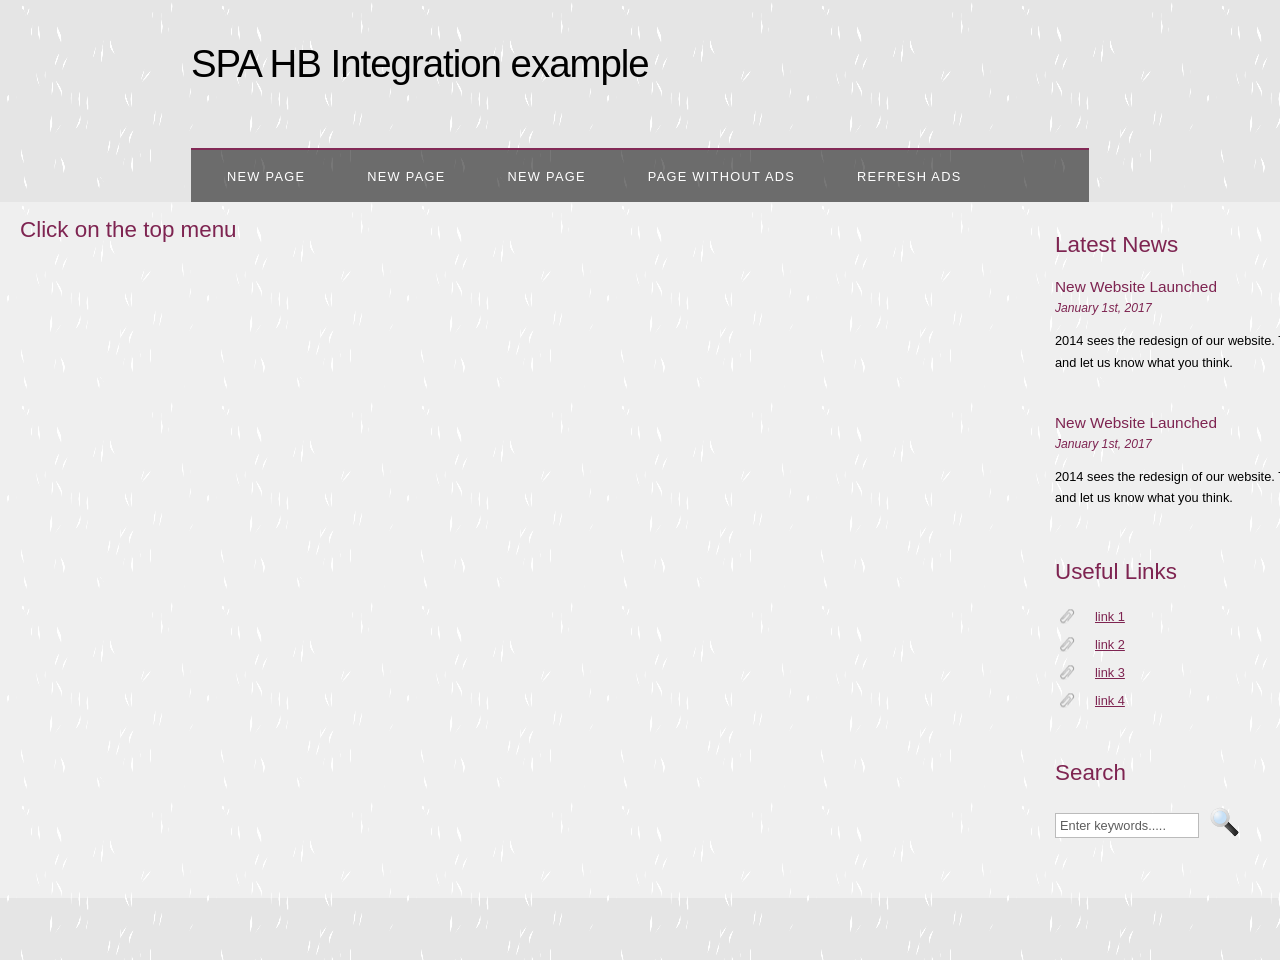
<file: spa/index.html>
<!DOCTYPE HTML>
<html>

<head>
  <title>SPA HB Integration example</title>
  <meta name="description" content="website description" />
  <meta name="keywords" content="website keywords, website keywords" />
  <meta http-equiv="content-type" content="text/html; charset=UTF-8" />
  <link rel="stylesheet" type="text/css" href="style/style.css" title="style" />

  <!-- Load Prebid  -->
   <script type="text/javascript" async src="https://asc-cdn.hbwrapper.com/asc.test.js"></script>
  <!-- <script src="prebid.js" async="true"></script> -->
</head>

<body>
  <div id="main">
    <div id="header">
      <div id="logo">
        <div id="logo_text">
          <!-- class="logo_colour", allows you to change the colour of the text -->
          <h1><a href="index.html">SPA<span class="logo_colour"> HB Integration example</span></a></h1>
          <h2></h2>
        </div>
      </div>
      <div id="menubar">
        <ul id="menu">
          <!-- put class="selected" in the li tag for the selected page - to highlight which page you're on -->
          <li><a class="newPage">New Page</a></li>
          <li><a class="newPage">New Page</a></li>
          <li><a class="newPage">New Page</a></li>
          <li><a class="pageWithoutAds">Page without Ads</a></li>
          <li><a class="refreshAds">Refresh Ads</a></li>
        </ul>
      </div>
    </div>
    <div id="site_content">
      <div class="sidebar">
        <!-- insert your sidebar items here -->
        <div id="sidebarAd1"></div>
        <br>
        <h3>Latest News</h3>
        <h4>New Website Launched</h4>
        <h5>January 1st, 2017</h5>
        <p>2014 sees the redesign of our website. Take a look around and let us know what you think.<br /></p>
        <p></p>
        <h4>New Website Launched</h4>
        <h5>January 1st, 2017</h5>
        <p>2014 sees the redesign of our website. Take a look around and let us know what you think.<br /></p>
        <div id="sidebarAd2"></div>
        <br>
        <h3>Useful Links</h3>
        <ul>
          <li><a href="#">link 1</a></li>
          <li><a href="#">link 2</a></li>
          <li><a href="#">link 3</a></li>
          <li><a href="#">link 4</a></li>
        </ul>
        <h3>Search</h3>
        <form method="post" action="#" id="search_form">
          <p>
            <input class="search" type="text" name="search_field" value="Enter keywords....." />
            <input name="search" type="image" style="border: 0; margin: 0 0 -9px 5px;" src="style/search.png" alt="Search" title="Search" />
          </p>
        </form>
      </div>
      <div id="content">
          <h2>Click on the top menu</h2>
      </div>
    </div>
    <div id="footer">
    </div>
  </div>

  <!-- LOAD SCRIPTS -->
    <!-- jquery -->
    <script src="https://ajax.googleapis.com/ajax/libs/jquery/3.1.1/jquery.min.js"></script>
    <!-- lorem ipsum -->
    <script src="lorem.js"></script>  
    <!-- main JS file-->
    <script type="text/javascript" src="main.js"></script>
</body>
</html>
</file>
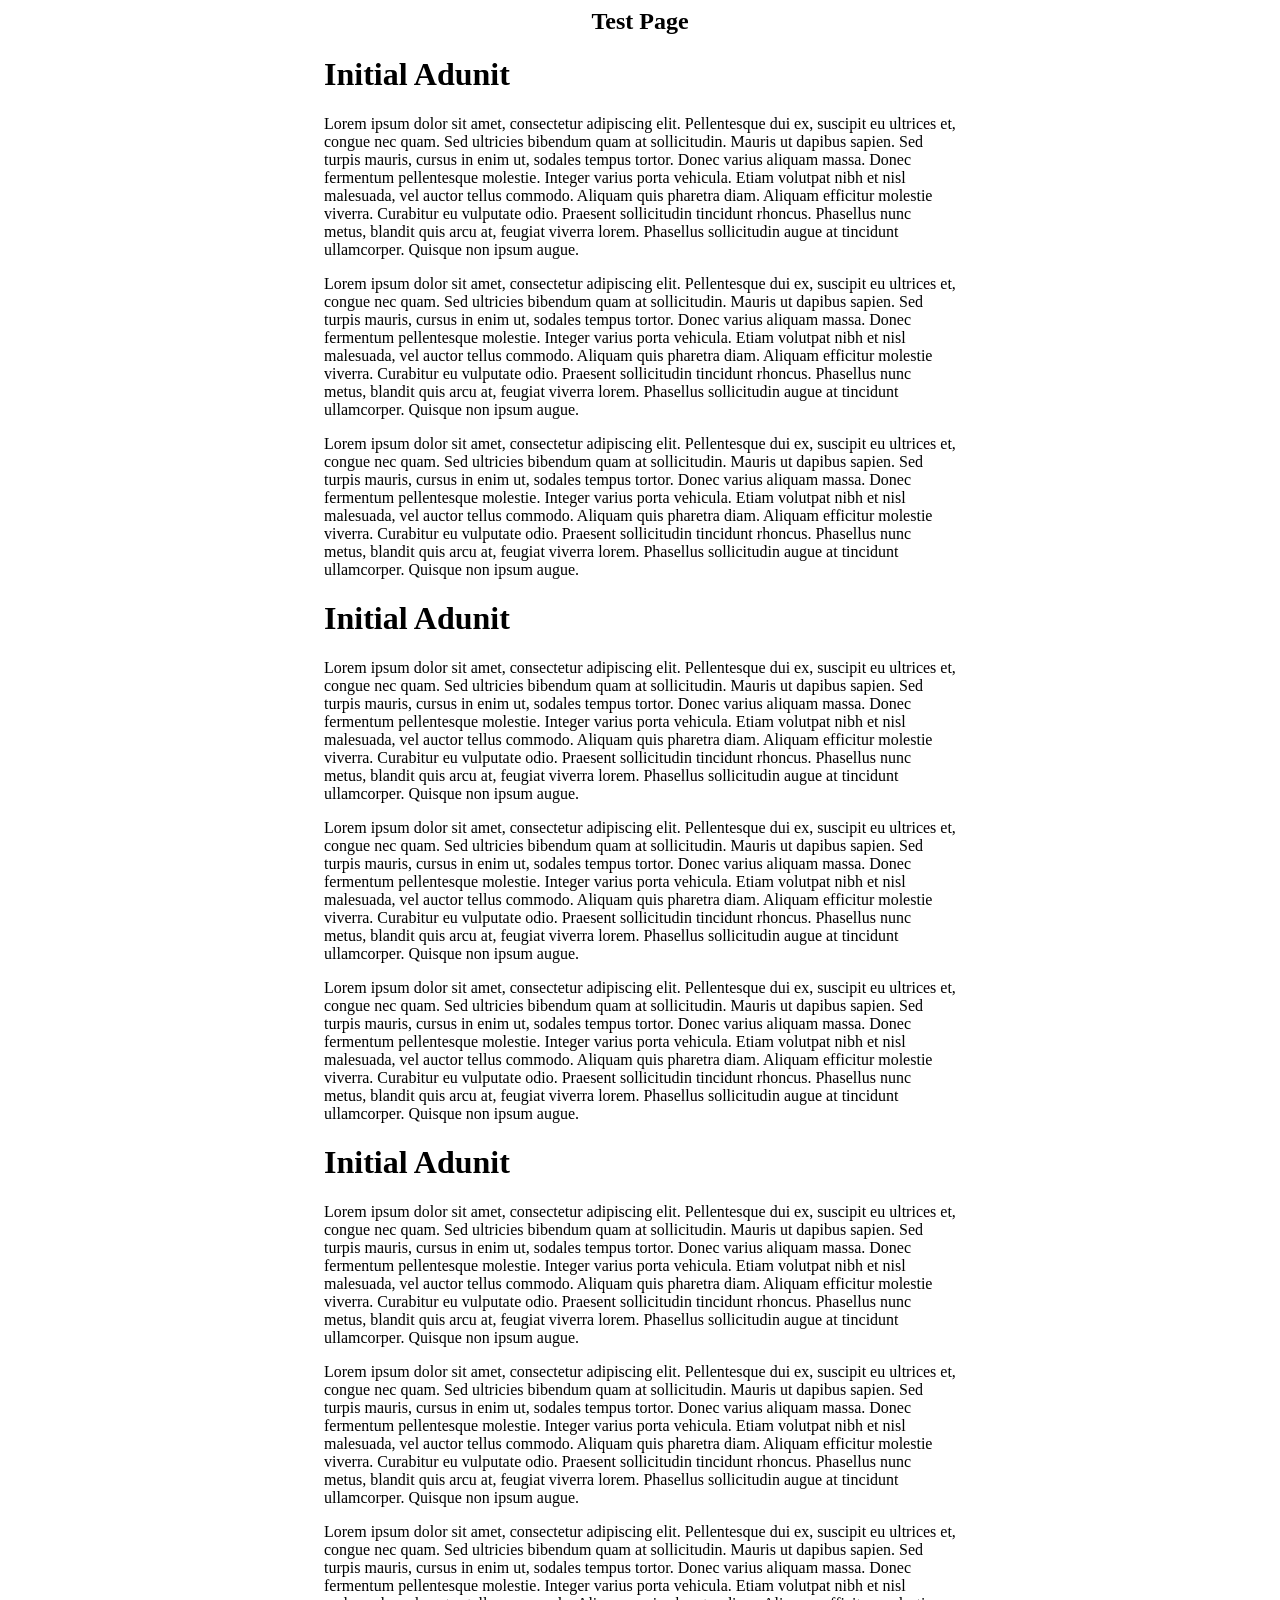
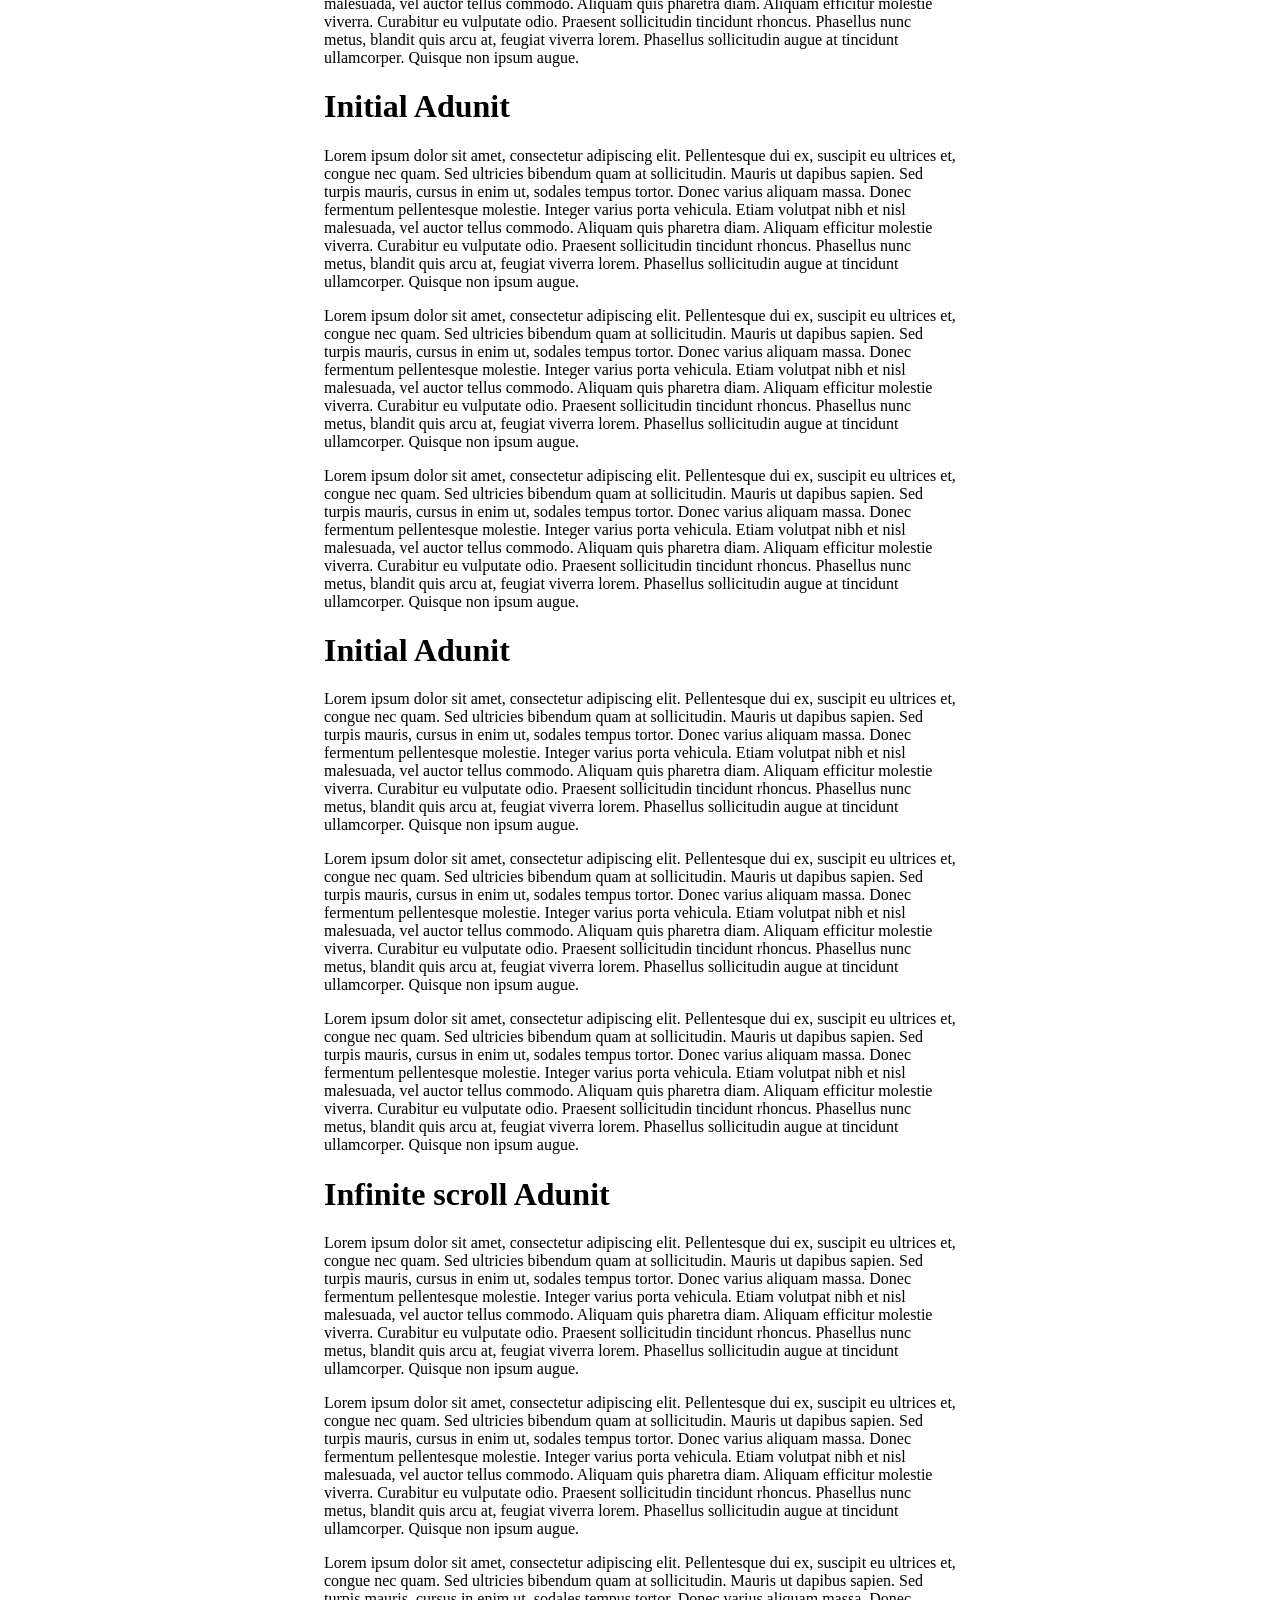
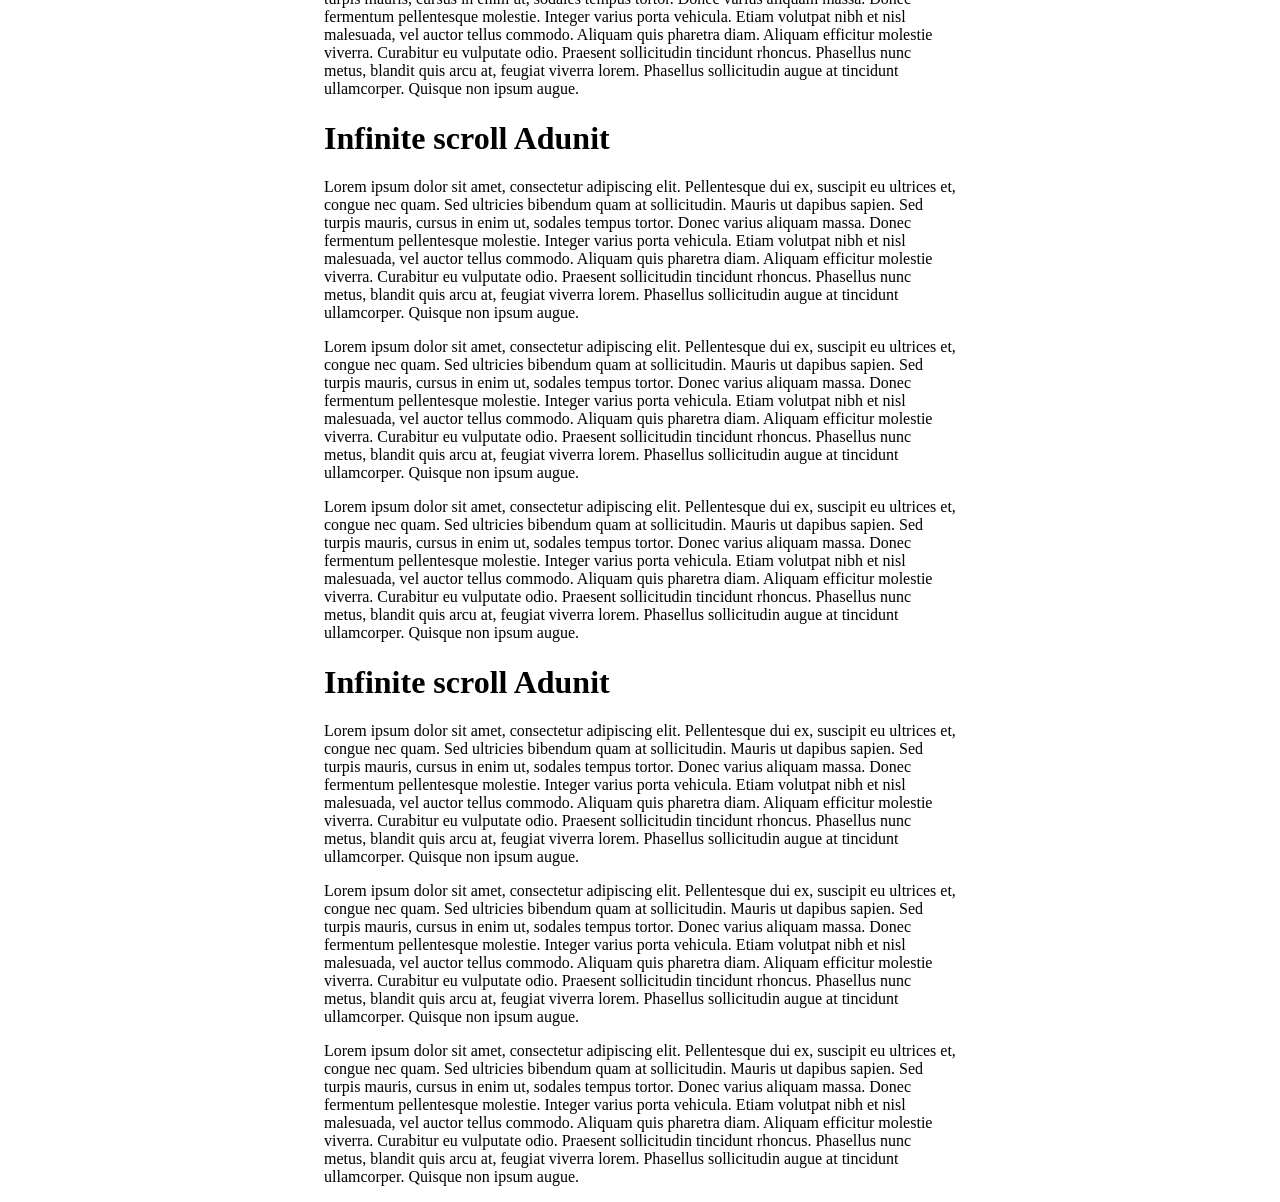
<file: infinite-scroll-even.html>
<!DOCTYPE html>
<html>
<head>
    <title>Test</title>
    <meta name="viewport" content="width=device-width">

    <script type="text/javascript" async src="https://asc-cdn.hbwrapper.com/asc.test.js"></script>
</head>
<body>

    <div id="container" style="width:50%;height:auto;margin: 0 auto;">
        <div style="font-size:24px;font-weight: bold" align="center">Test Page</div>

        <h1>Initial Adunit</h1>
    	<div data-aaad='true' data-aa-adunit='/22181265/Test_abcd'></div>
    	<p>Lorem ipsum dolor sit amet, consectetur adipiscing elit. Pellentesque dui ex, suscipit eu ultrices et, congue nec quam. Sed ultricies bibendum quam at sollicitudin. Mauris ut dapibus sapien. Sed turpis mauris, cursus in enim ut, sodales tempus tortor. Donec varius aliquam massa. Donec fermentum pellentesque molestie. Integer varius porta vehicula. Etiam volutpat nibh et nisl malesuada, vel auctor tellus commodo. Aliquam quis pharetra diam. Aliquam efficitur molestie viverra. Curabitur eu vulputate odio. Praesent sollicitudin tincidunt rhoncus. Phasellus nunc metus, blandit quis arcu at, feugiat viverra lorem. Phasellus sollicitudin augue at tincidunt ullamcorper. Quisque non ipsum augue.</p>
        <p>Lorem ipsum dolor sit amet, consectetur adipiscing elit. Pellentesque dui ex, suscipit eu ultrices et, congue nec quam. Sed ultricies bibendum quam at sollicitudin. Mauris ut dapibus sapien. Sed turpis mauris, cursus in enim ut, sodales tempus tortor. Donec varius aliquam massa. Donec fermentum pellentesque molestie. Integer varius porta vehicula. Etiam volutpat nibh et nisl malesuada, vel auctor tellus commodo. Aliquam quis pharetra diam. Aliquam efficitur molestie viverra. Curabitur eu vulputate odio. Praesent sollicitudin tincidunt rhoncus. Phasellus nunc metus, blandit quis arcu at, feugiat viverra lorem. Phasellus sollicitudin augue at tincidunt ullamcorper. Quisque non ipsum augue.</p>
        <p>Lorem ipsum dolor sit amet, consectetur adipiscing elit. Pellentesque dui ex, suscipit eu ultrices et, congue nec quam. Sed ultricies bibendum quam at sollicitudin. Mauris ut dapibus sapien. Sed turpis mauris, cursus in enim ut, sodales tempus tortor. Donec varius aliquam massa. Donec fermentum pellentesque molestie. Integer varius porta vehicula. Etiam volutpat nibh et nisl malesuada, vel auctor tellus commodo. Aliquam quis pharetra diam. Aliquam efficitur molestie viverra. Curabitur eu vulputate odio. Praesent sollicitudin tincidunt rhoncus. Phasellus nunc metus, blandit quis arcu at, feugiat viverra lorem. Phasellus sollicitudin augue at tincidunt ullamcorper. Quisque non ipsum augue.</p>
        
        <h1>Initial Adunit</h1>
        <div data-aaad='true' data-aa-adunit='/22181265/Test_abcd'></div>
        <p>Lorem ipsum dolor sit amet, consectetur adipiscing elit. Pellentesque dui ex, suscipit eu ultrices et, congue nec quam. Sed ultricies bibendum quam at sollicitudin. Mauris ut dapibus sapien. Sed turpis mauris, cursus in enim ut, sodales tempus tortor. Donec varius aliquam massa. Donec fermentum pellentesque molestie. Integer varius porta vehicula. Etiam volutpat nibh et nisl malesuada, vel auctor tellus commodo. Aliquam quis pharetra diam. Aliquam efficitur molestie viverra. Curabitur eu vulputate odio. Praesent sollicitudin tincidunt rhoncus. Phasellus nunc metus, blandit quis arcu at, feugiat viverra lorem. Phasellus sollicitudin augue at tincidunt ullamcorper. Quisque non ipsum augue.</p>
        <p>Lorem ipsum dolor sit amet, consectetur adipiscing elit. Pellentesque dui ex, suscipit eu ultrices et, congue nec quam. Sed ultricies bibendum quam at sollicitudin. Mauris ut dapibus sapien. Sed turpis mauris, cursus in enim ut, sodales tempus tortor. Donec varius aliquam massa. Donec fermentum pellentesque molestie. Integer varius porta vehicula. Etiam volutpat nibh et nisl malesuada, vel auctor tellus commodo. Aliquam quis pharetra diam. Aliquam efficitur molestie viverra. Curabitur eu vulputate odio. Praesent sollicitudin tincidunt rhoncus. Phasellus nunc metus, blandit quis arcu at, feugiat viverra lorem. Phasellus sollicitudin augue at tincidunt ullamcorper. Quisque non ipsum augue.</p>
        <p>Lorem ipsum dolor sit amet, consectetur adipiscing elit. Pellentesque dui ex, suscipit eu ultrices et, congue nec quam. Sed ultricies bibendum quam at sollicitudin. Mauris ut dapibus sapien. Sed turpis mauris, cursus in enim ut, sodales tempus tortor. Donec varius aliquam massa. Donec fermentum pellentesque molestie. Integer varius porta vehicula. Etiam volutpat nibh et nisl malesuada, vel auctor tellus commodo. Aliquam quis pharetra diam. Aliquam efficitur molestie viverra. Curabitur eu vulputate odio. Praesent sollicitudin tincidunt rhoncus. Phasellus nunc metus, blandit quis arcu at, feugiat viverra lorem. Phasellus sollicitudin augue at tincidunt ullamcorper. Quisque non ipsum augue.</p>

        <h1>Initial Adunit</h1>
        <div data-aaad='true' data-aa-adunit='/22181265/Test_abcd'></div>
        <p>Lorem ipsum dolor sit amet, consectetur adipiscing elit. Pellentesque dui ex, suscipit eu ultrices et, congue nec quam. Sed ultricies bibendum quam at sollicitudin. Mauris ut dapibus sapien. Sed turpis mauris, cursus in enim ut, sodales tempus tortor. Donec varius aliquam massa. Donec fermentum pellentesque molestie. Integer varius porta vehicula. Etiam volutpat nibh et nisl malesuada, vel auctor tellus commodo. Aliquam quis pharetra diam. Aliquam efficitur molestie viverra. Curabitur eu vulputate odio. Praesent sollicitudin tincidunt rhoncus. Phasellus nunc metus, blandit quis arcu at, feugiat viverra lorem. Phasellus sollicitudin augue at tincidunt ullamcorper. Quisque non ipsum augue.</p>
        <p>Lorem ipsum dolor sit amet, consectetur adipiscing elit. Pellentesque dui ex, suscipit eu ultrices et, congue nec quam. Sed ultricies bibendum quam at sollicitudin. Mauris ut dapibus sapien. Sed turpis mauris, cursus in enim ut, sodales tempus tortor. Donec varius aliquam massa. Donec fermentum pellentesque molestie. Integer varius porta vehicula. Etiam volutpat nibh et nisl malesuada, vel auctor tellus commodo. Aliquam quis pharetra diam. Aliquam efficitur molestie viverra. Curabitur eu vulputate odio. Praesent sollicitudin tincidunt rhoncus. Phasellus nunc metus, blandit quis arcu at, feugiat viverra lorem. Phasellus sollicitudin augue at tincidunt ullamcorper. Quisque non ipsum augue.</p>
        <p>Lorem ipsum dolor sit amet, consectetur adipiscing elit. Pellentesque dui ex, suscipit eu ultrices et, congue nec quam. Sed ultricies bibendum quam at sollicitudin. Mauris ut dapibus sapien. Sed turpis mauris, cursus in enim ut, sodales tempus tortor. Donec varius aliquam massa. Donec fermentum pellentesque molestie. Integer varius porta vehicula. Etiam volutpat nibh et nisl malesuada, vel auctor tellus commodo. Aliquam quis pharetra diam. Aliquam efficitur molestie viverra. Curabitur eu vulputate odio. Praesent sollicitudin tincidunt rhoncus. Phasellus nunc metus, blandit quis arcu at, feugiat viverra lorem. Phasellus sollicitudin augue at tincidunt ullamcorper. Quisque non ipsum augue.</p>

        <h1>Initial Adunit</h1>
        <div data-aaad='true' data-aa-adunit='/22181265/Test_abcd'></div>
        <p>Lorem ipsum dolor sit amet, consectetur adipiscing elit. Pellentesque dui ex, suscipit eu ultrices et, congue nec quam. Sed ultricies bibendum quam at sollicitudin. Mauris ut dapibus sapien. Sed turpis mauris, cursus in enim ut, sodales tempus tortor. Donec varius aliquam massa. Donec fermentum pellentesque molestie. Integer varius porta vehicula. Etiam volutpat nibh et nisl malesuada, vel auctor tellus commodo. Aliquam quis pharetra diam. Aliquam efficitur molestie viverra. Curabitur eu vulputate odio. Praesent sollicitudin tincidunt rhoncus. Phasellus nunc metus, blandit quis arcu at, feugiat viverra lorem. Phasellus sollicitudin augue at tincidunt ullamcorper. Quisque non ipsum augue.</p>
        <p>Lorem ipsum dolor sit amet, consectetur adipiscing elit. Pellentesque dui ex, suscipit eu ultrices et, congue nec quam. Sed ultricies bibendum quam at sollicitudin. Mauris ut dapibus sapien. Sed turpis mauris, cursus in enim ut, sodales tempus tortor. Donec varius aliquam massa. Donec fermentum pellentesque molestie. Integer varius porta vehicula. Etiam volutpat nibh et nisl malesuada, vel auctor tellus commodo. Aliquam quis pharetra diam. Aliquam efficitur molestie viverra. Curabitur eu vulputate odio. Praesent sollicitudin tincidunt rhoncus. Phasellus nunc metus, blandit quis arcu at, feugiat viverra lorem. Phasellus sollicitudin augue at tincidunt ullamcorper. Quisque non ipsum augue.</p>
        <p>Lorem ipsum dolor sit amet, consectetur adipiscing elit. Pellentesque dui ex, suscipit eu ultrices et, congue nec quam. Sed ultricies bibendum quam at sollicitudin. Mauris ut dapibus sapien. Sed turpis mauris, cursus in enim ut, sodales tempus tortor. Donec varius aliquam massa. Donec fermentum pellentesque molestie. Integer varius porta vehicula. Etiam volutpat nibh et nisl malesuada, vel auctor tellus commodo. Aliquam quis pharetra diam. Aliquam efficitur molestie viverra. Curabitur eu vulputate odio. Praesent sollicitudin tincidunt rhoncus. Phasellus nunc metus, blandit quis arcu at, feugiat viverra lorem. Phasellus sollicitudin augue at tincidunt ullamcorper. Quisque non ipsum augue.</p>

        <h1>Initial Adunit</h1>
        <div data-aaad='true' data-aa-adunit='/22181265/Test_abcd'></div>
        <p>Lorem ipsum dolor sit amet, consectetur adipiscing elit. Pellentesque dui ex, suscipit eu ultrices et, congue nec quam. Sed ultricies bibendum quam at sollicitudin. Mauris ut dapibus sapien. Sed turpis mauris, cursus in enim ut, sodales tempus tortor. Donec varius aliquam massa. Donec fermentum pellentesque molestie. Integer varius porta vehicula. Etiam volutpat nibh et nisl malesuada, vel auctor tellus commodo. Aliquam quis pharetra diam. Aliquam efficitur molestie viverra. Curabitur eu vulputate odio. Praesent sollicitudin tincidunt rhoncus. Phasellus nunc metus, blandit quis arcu at, feugiat viverra lorem. Phasellus sollicitudin augue at tincidunt ullamcorper. Quisque non ipsum augue.</p>
        <p>Lorem ipsum dolor sit amet, consectetur adipiscing elit. Pellentesque dui ex, suscipit eu ultrices et, congue nec quam. Sed ultricies bibendum quam at sollicitudin. Mauris ut dapibus sapien. Sed turpis mauris, cursus in enim ut, sodales tempus tortor. Donec varius aliquam massa. Donec fermentum pellentesque molestie. Integer varius porta vehicula. Etiam volutpat nibh et nisl malesuada, vel auctor tellus commodo. Aliquam quis pharetra diam. Aliquam efficitur molestie viverra. Curabitur eu vulputate odio. Praesent sollicitudin tincidunt rhoncus. Phasellus nunc metus, blandit quis arcu at, feugiat viverra lorem. Phasellus sollicitudin augue at tincidunt ullamcorper. Quisque non ipsum augue.</p>
        <p>Lorem ipsum dolor sit amet, consectetur adipiscing elit. Pellentesque dui ex, suscipit eu ultrices et, congue nec quam. Sed ultricies bibendum quam at sollicitudin. Mauris ut dapibus sapien. Sed turpis mauris, cursus in enim ut, sodales tempus tortor. Donec varius aliquam massa. Donec fermentum pellentesque molestie. Integer varius porta vehicula. Etiam volutpat nibh et nisl malesuada, vel auctor tellus commodo. Aliquam quis pharetra diam. Aliquam efficitur molestie viverra. Curabitur eu vulputate odio. Praesent sollicitudin tincidunt rhoncus. Phasellus nunc metus, blandit quis arcu at, feugiat viverra lorem. Phasellus sollicitudin augue at tincidunt ullamcorper. Quisque non ipsum augue.</p>
    </div>

    <script type="text/javascript">
    /* Simple Infinite scroll generator */
       var setEventListener = function(el, ev, fn) {
          var eventMethod = window.addEventListener ? 'addEventListener' : 'attachEvent',
            eventName = window.addEventListener ? ev : 'on' + ev;
          el[eventMethod](eventName, fn, false);
        }; 
        var isScrollTimeout = false;
        setEventListener(window, 'scroll', function(){
            if(isScrollTimeout) return;
            isScrollTimeout = true;
            var iHeight = (window.innerHeight || document.documentElement.clientHeight);
            var el = document.getElementById("container");
            var elBound = el.getBoundingClientRect();
            if((elBound.bottom - iHeight) < 200){ // If the page ends in 200px load more content
                for (var i = 2; i >= 0; i--) {
                    var hoEl = document.createElement('h1');
                    hoEl.innerText = 'Infinite scroll Adunit';
                    el.appendChild(hoEl);

                    var divEl = document.createElement('div');
                    divEl.dataset.aaad = 'true';
                    divEl.dataset.aaAdunit = '/22181265/Test_abcd';
                    el.appendChild(divEl);

                    var pEl = document.createElement('p');
                    pEl.innerText = 'Lorem ipsum dolor sit amet, consectetur adipiscing elit. Pellentesque dui ex, suscipit eu ultrices et, congue nec quam. Sed ultricies bibendum quam at sollicitudin. Mauris ut dapibus sapien. Sed turpis mauris, cursus in enim ut, sodales tempus tortor. Donec varius aliquam massa. Donec fermentum pellentesque molestie. Integer varius porta vehicula. Etiam volutpat nibh et nisl malesuada, vel auctor tellus commodo. Aliquam quis pharetra diam. Aliquam efficitur molestie viverra. Curabitur eu vulputate odio. Praesent sollicitudin tincidunt rhoncus. Phasellus nunc metus, blandit quis arcu at, feugiat viverra lorem. Phasellus sollicitudin augue at tincidunt ullamcorper. Quisque non ipsum augue.';
                    el.appendChild(pEl);

                    var pElTwo = document.createElement('p');
                    pElTwo.innerText = 'Lorem ipsum dolor sit amet, consectetur adipiscing elit. Pellentesque dui ex, suscipit eu ultrices et, congue nec quam. Sed ultricies bibendum quam at sollicitudin. Mauris ut dapibus sapien. Sed turpis mauris, cursus in enim ut, sodales tempus tortor. Donec varius aliquam massa. Donec fermentum pellentesque molestie. Integer varius porta vehicula. Etiam volutpat nibh et nisl malesuada, vel auctor tellus commodo. Aliquam quis pharetra diam. Aliquam efficitur molestie viverra. Curabitur eu vulputate odio. Praesent sollicitudin tincidunt rhoncus. Phasellus nunc metus, blandit quis arcu at, feugiat viverra lorem. Phasellus sollicitudin augue at tincidunt ullamcorper. Quisque non ipsum augue.';
                    el.appendChild(pElTwo);

                    var pElThree = document.createElement('p');
                    pElThree.innerText = 'Lorem ipsum dolor sit amet, consectetur adipiscing elit. Pellentesque dui ex, suscipit eu ultrices et, congue nec quam. Sed ultricies bibendum quam at sollicitudin. Mauris ut dapibus sapien. Sed turpis mauris, cursus in enim ut, sodales tempus tortor. Donec varius aliquam massa. Donec fermentum pellentesque molestie. Integer varius porta vehicula. Etiam volutpat nibh et nisl malesuada, vel auctor tellus commodo. Aliquam quis pharetra diam. Aliquam efficitur molestie viverra. Curabitur eu vulputate odio. Praesent sollicitudin tincidunt rhoncus. Phasellus nunc metus, blandit quis arcu at, feugiat viverra lorem. Phasellus sollicitudin augue at tincidunt ullamcorper. Quisque non ipsum augue.';
                    el.appendChild(pElThree);
                }

                // Call Header Bidding to match the new adunits on the page
                document.dispatchEvent(new CustomEvent("asc", { "command": "processAdsOnPage" }));
            }

            setTimeout(function() {isScrollTimeout = false;}, 50);
        });
    </script>

</body>
</html>
</file>
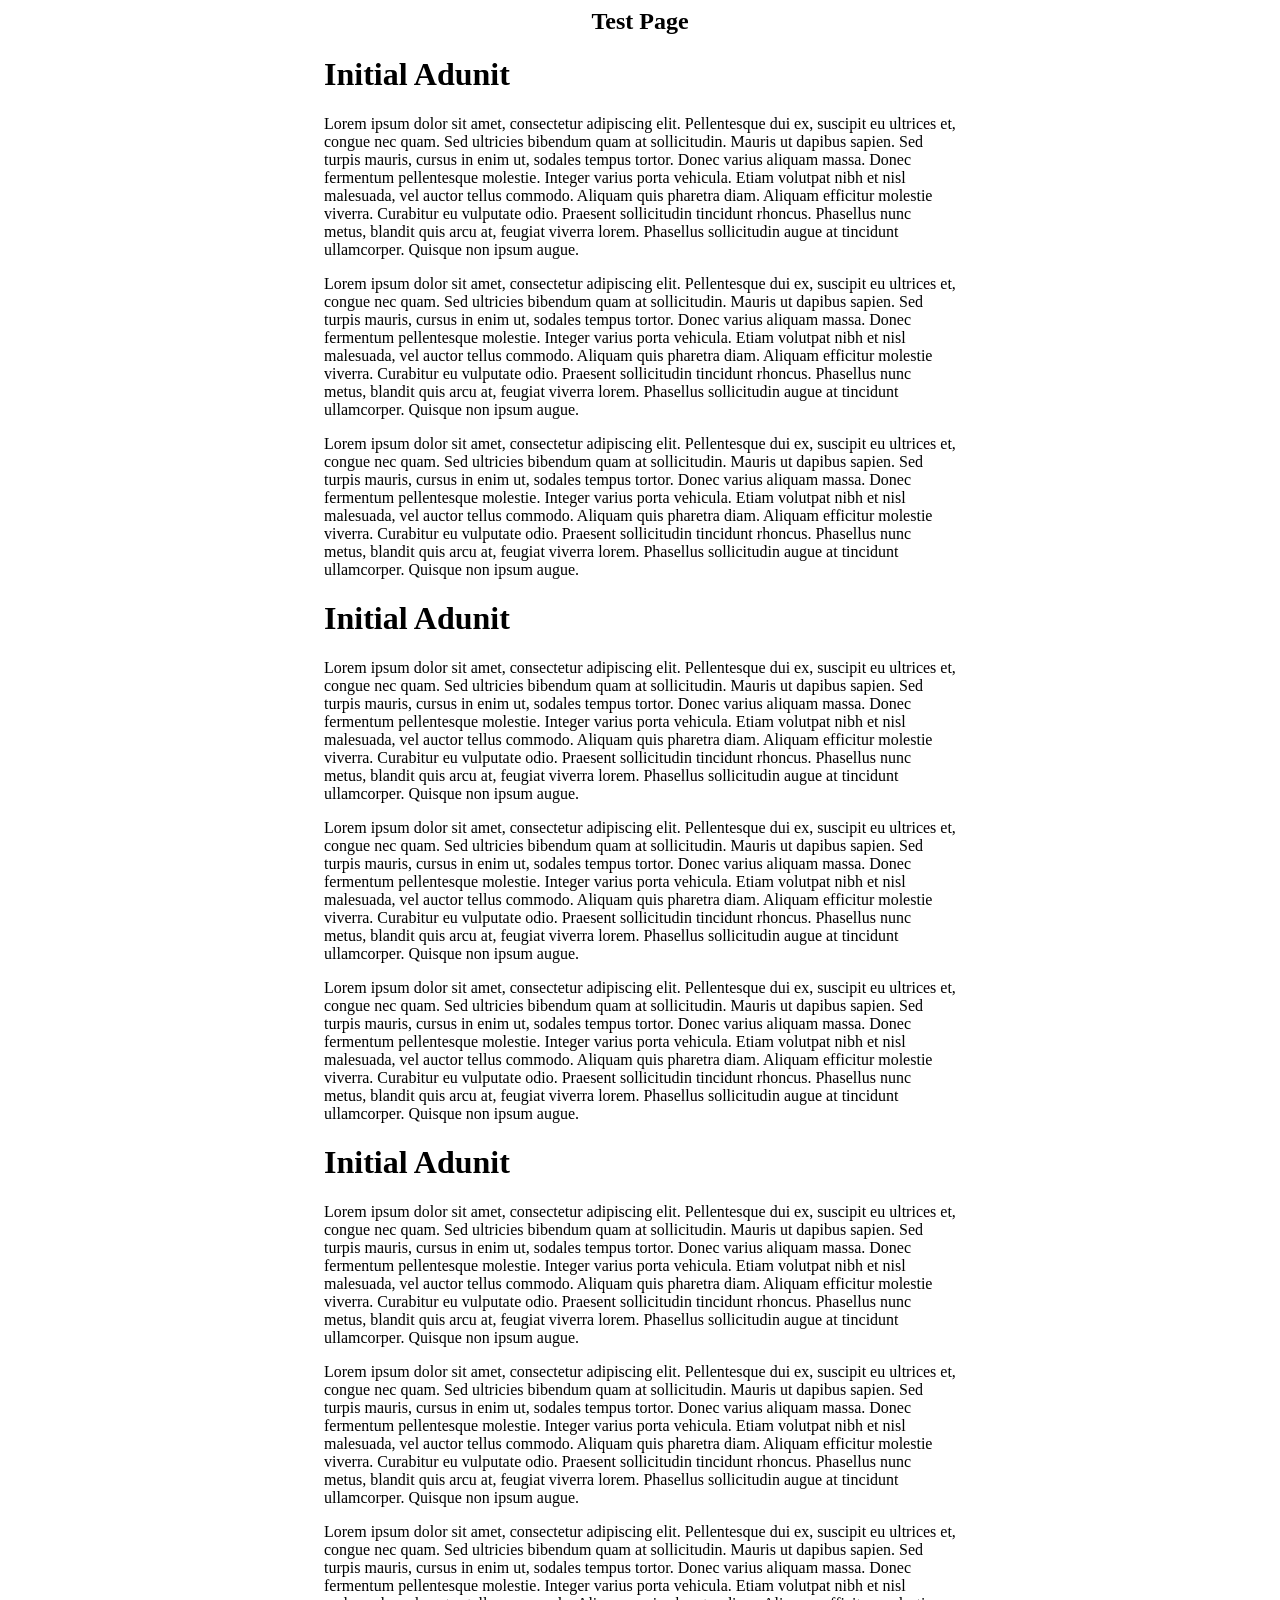
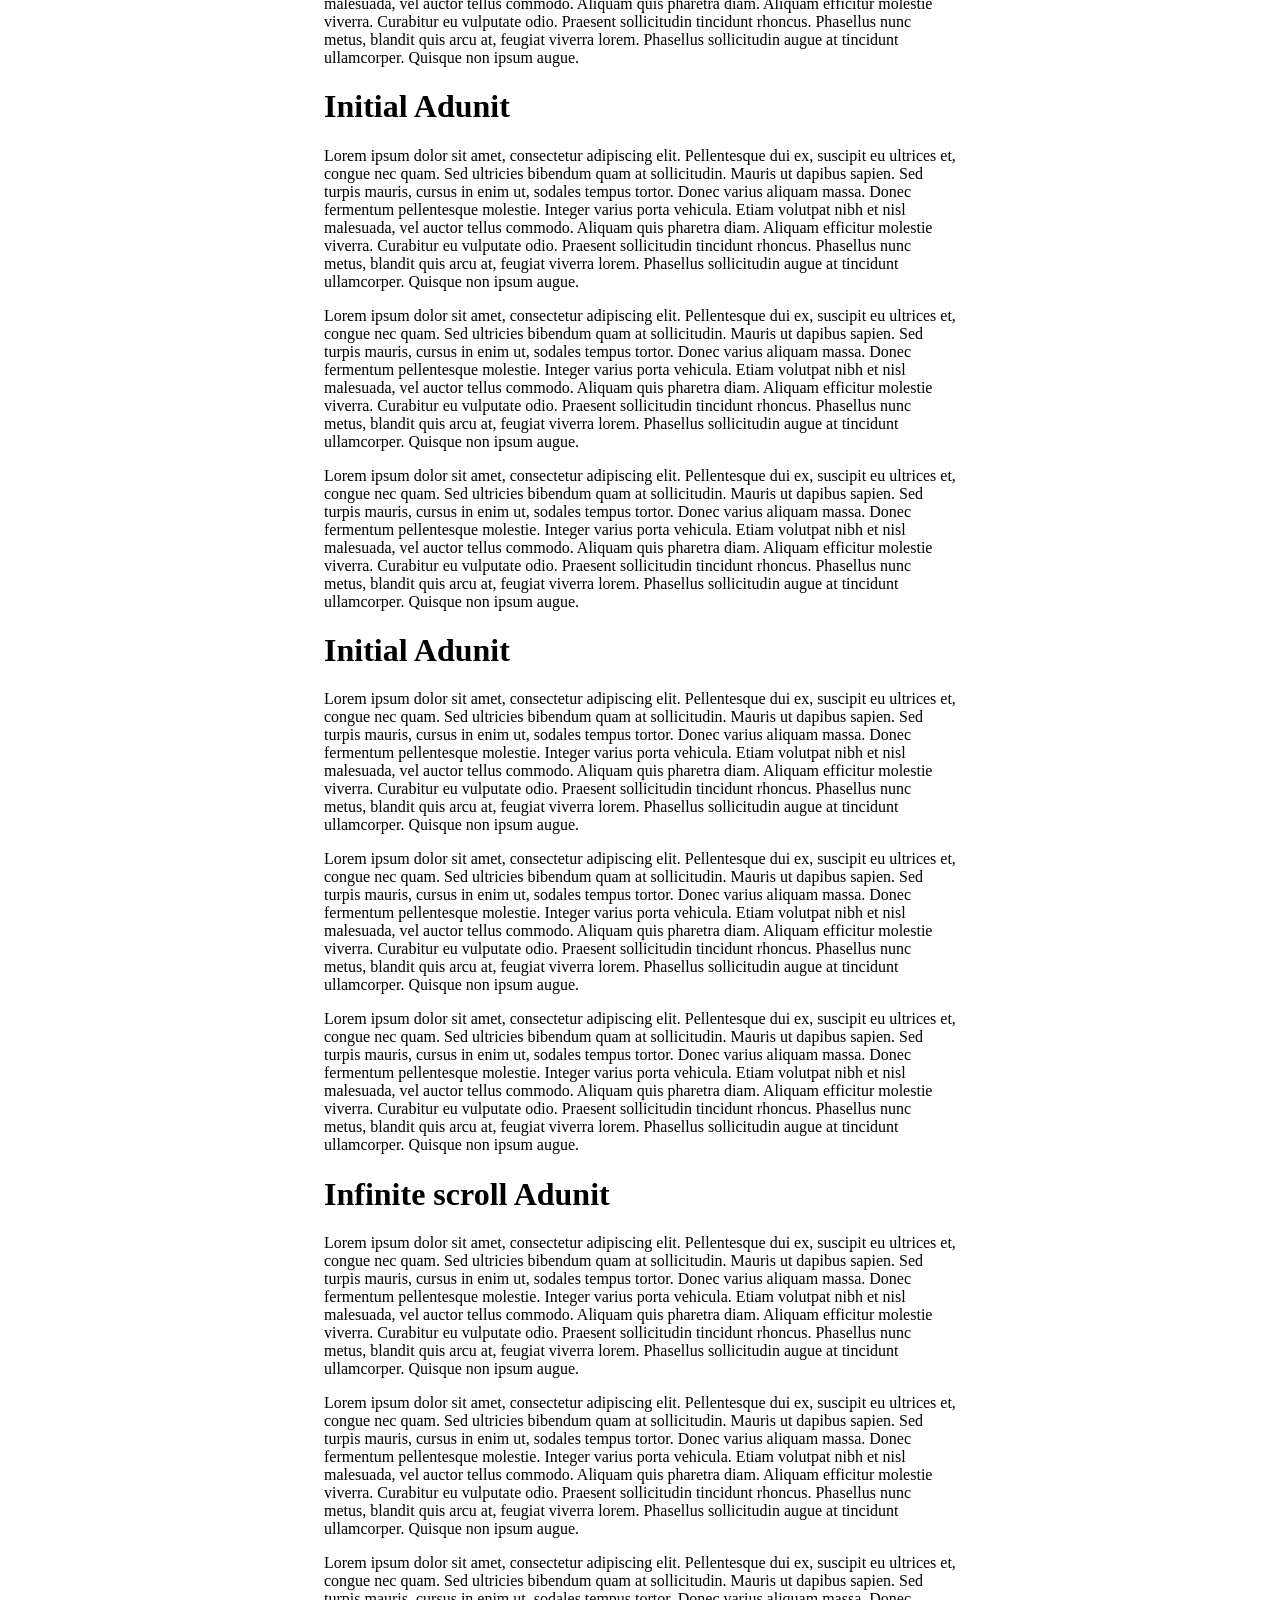
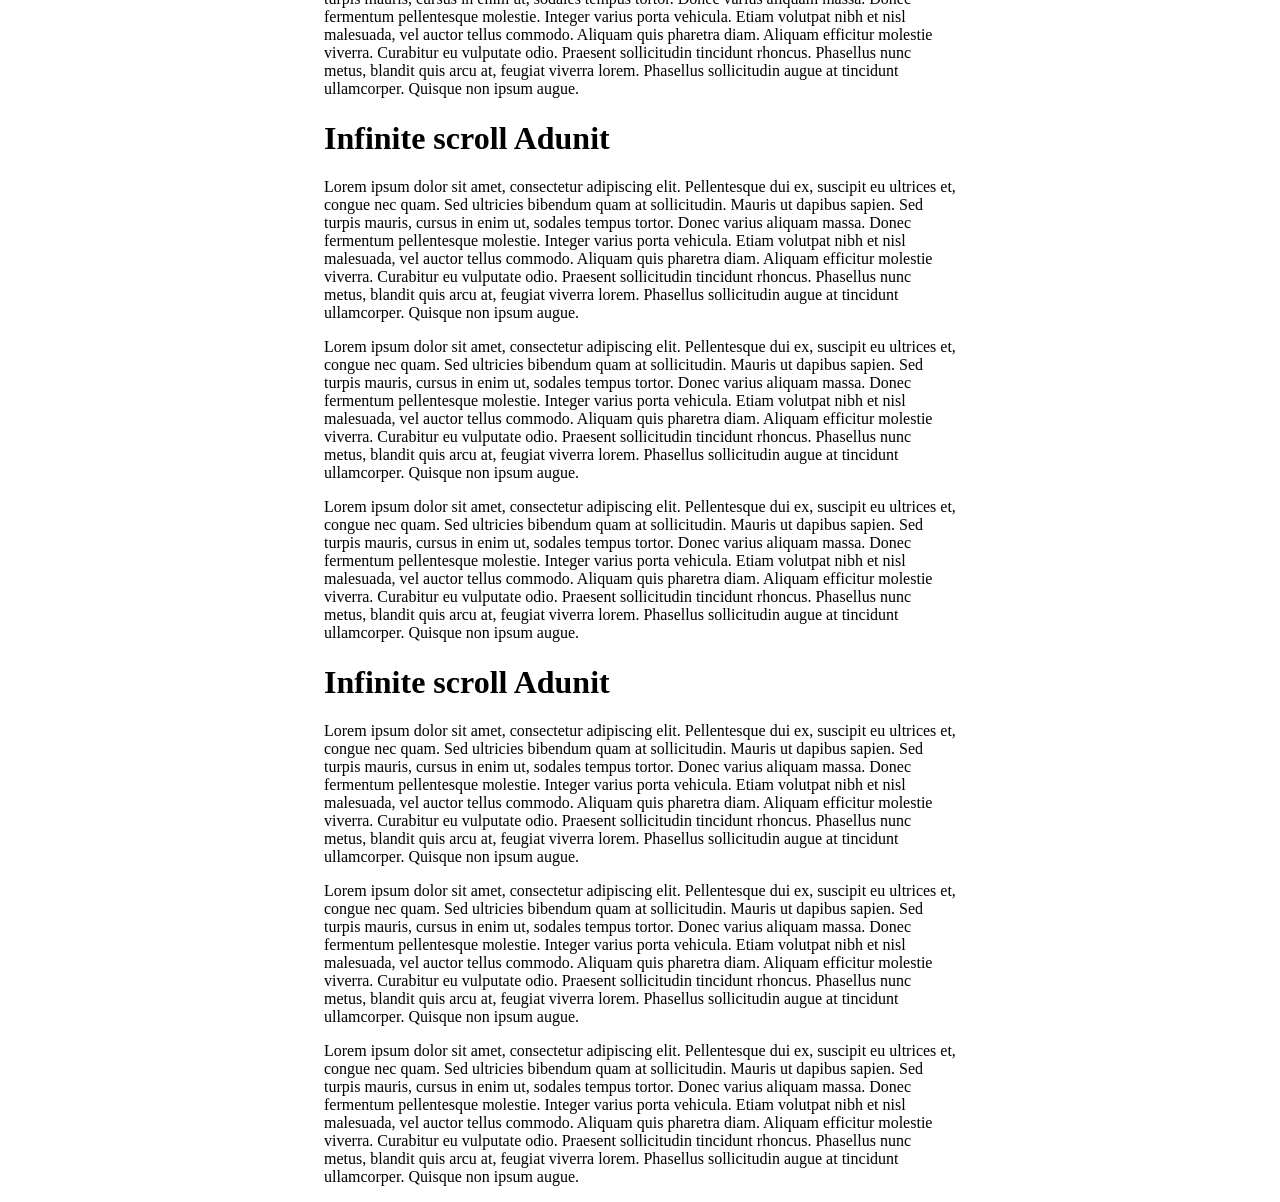
<file: infinite-scroll-function.html>
<!DOCTYPE html>
<html>
<head>
    <title>Test</title>
    <meta name="viewport" content="width=device-width">

    <script type="text/javascript" async src="https://asc-cdn.hbwrapper.com/asc.test.js"></script>
</head>
<body>

    <div id="container" style="width:50%;height:auto;margin: 0 auto;">
        <div style="font-size:24px;font-weight: bold" align="center">Test Page</div>

        <h1>Initial Adunit</h1>
    	<div data-aaad='true' data-aa-adunit='/22181265/Test_abcd'></div>
    	<p>Lorem ipsum dolor sit amet, consectetur adipiscing elit. Pellentesque dui ex, suscipit eu ultrices et, congue nec quam. Sed ultricies bibendum quam at sollicitudin. Mauris ut dapibus sapien. Sed turpis mauris, cursus in enim ut, sodales tempus tortor. Donec varius aliquam massa. Donec fermentum pellentesque molestie. Integer varius porta vehicula. Etiam volutpat nibh et nisl malesuada, vel auctor tellus commodo. Aliquam quis pharetra diam. Aliquam efficitur molestie viverra. Curabitur eu vulputate odio. Praesent sollicitudin tincidunt rhoncus. Phasellus nunc metus, blandit quis arcu at, feugiat viverra lorem. Phasellus sollicitudin augue at tincidunt ullamcorper. Quisque non ipsum augue.</p>
        <p>Lorem ipsum dolor sit amet, consectetur adipiscing elit. Pellentesque dui ex, suscipit eu ultrices et, congue nec quam. Sed ultricies bibendum quam at sollicitudin. Mauris ut dapibus sapien. Sed turpis mauris, cursus in enim ut, sodales tempus tortor. Donec varius aliquam massa. Donec fermentum pellentesque molestie. Integer varius porta vehicula. Etiam volutpat nibh et nisl malesuada, vel auctor tellus commodo. Aliquam quis pharetra diam. Aliquam efficitur molestie viverra. Curabitur eu vulputate odio. Praesent sollicitudin tincidunt rhoncus. Phasellus nunc metus, blandit quis arcu at, feugiat viverra lorem. Phasellus sollicitudin augue at tincidunt ullamcorper. Quisque non ipsum augue.</p>
        <p>Lorem ipsum dolor sit amet, consectetur adipiscing elit. Pellentesque dui ex, suscipit eu ultrices et, congue nec quam. Sed ultricies bibendum quam at sollicitudin. Mauris ut dapibus sapien. Sed turpis mauris, cursus in enim ut, sodales tempus tortor. Donec varius aliquam massa. Donec fermentum pellentesque molestie. Integer varius porta vehicula. Etiam volutpat nibh et nisl malesuada, vel auctor tellus commodo. Aliquam quis pharetra diam. Aliquam efficitur molestie viverra. Curabitur eu vulputate odio. Praesent sollicitudin tincidunt rhoncus. Phasellus nunc metus, blandit quis arcu at, feugiat viverra lorem. Phasellus sollicitudin augue at tincidunt ullamcorper. Quisque non ipsum augue.</p>
        
        <h1>Initial Adunit</h1>
        <div data-aaad='true' data-aa-adunit='/22181265/Test_abcd'></div>
        <p>Lorem ipsum dolor sit amet, consectetur adipiscing elit. Pellentesque dui ex, suscipit eu ultrices et, congue nec quam. Sed ultricies bibendum quam at sollicitudin. Mauris ut dapibus sapien. Sed turpis mauris, cursus in enim ut, sodales tempus tortor. Donec varius aliquam massa. Donec fermentum pellentesque molestie. Integer varius porta vehicula. Etiam volutpat nibh et nisl malesuada, vel auctor tellus commodo. Aliquam quis pharetra diam. Aliquam efficitur molestie viverra. Curabitur eu vulputate odio. Praesent sollicitudin tincidunt rhoncus. Phasellus nunc metus, blandit quis arcu at, feugiat viverra lorem. Phasellus sollicitudin augue at tincidunt ullamcorper. Quisque non ipsum augue.</p>
        <p>Lorem ipsum dolor sit amet, consectetur adipiscing elit. Pellentesque dui ex, suscipit eu ultrices et, congue nec quam. Sed ultricies bibendum quam at sollicitudin. Mauris ut dapibus sapien. Sed turpis mauris, cursus in enim ut, sodales tempus tortor. Donec varius aliquam massa. Donec fermentum pellentesque molestie. Integer varius porta vehicula. Etiam volutpat nibh et nisl malesuada, vel auctor tellus commodo. Aliquam quis pharetra diam. Aliquam efficitur molestie viverra. Curabitur eu vulputate odio. Praesent sollicitudin tincidunt rhoncus. Phasellus nunc metus, blandit quis arcu at, feugiat viverra lorem. Phasellus sollicitudin augue at tincidunt ullamcorper. Quisque non ipsum augue.</p>
        <p>Lorem ipsum dolor sit amet, consectetur adipiscing elit. Pellentesque dui ex, suscipit eu ultrices et, congue nec quam. Sed ultricies bibendum quam at sollicitudin. Mauris ut dapibus sapien. Sed turpis mauris, cursus in enim ut, sodales tempus tortor. Donec varius aliquam massa. Donec fermentum pellentesque molestie. Integer varius porta vehicula. Etiam volutpat nibh et nisl malesuada, vel auctor tellus commodo. Aliquam quis pharetra diam. Aliquam efficitur molestie viverra. Curabitur eu vulputate odio. Praesent sollicitudin tincidunt rhoncus. Phasellus nunc metus, blandit quis arcu at, feugiat viverra lorem. Phasellus sollicitudin augue at tincidunt ullamcorper. Quisque non ipsum augue.</p>

        <h1>Initial Adunit</h1>
        <div data-aaad='true' data-aa-adunit='/22181265/Test_abcd'></div>
        <p>Lorem ipsum dolor sit amet, consectetur adipiscing elit. Pellentesque dui ex, suscipit eu ultrices et, congue nec quam. Sed ultricies bibendum quam at sollicitudin. Mauris ut dapibus sapien. Sed turpis mauris, cursus in enim ut, sodales tempus tortor. Donec varius aliquam massa. Donec fermentum pellentesque molestie. Integer varius porta vehicula. Etiam volutpat nibh et nisl malesuada, vel auctor tellus commodo. Aliquam quis pharetra diam. Aliquam efficitur molestie viverra. Curabitur eu vulputate odio. Praesent sollicitudin tincidunt rhoncus. Phasellus nunc metus, blandit quis arcu at, feugiat viverra lorem. Phasellus sollicitudin augue at tincidunt ullamcorper. Quisque non ipsum augue.</p>
        <p>Lorem ipsum dolor sit amet, consectetur adipiscing elit. Pellentesque dui ex, suscipit eu ultrices et, congue nec quam. Sed ultricies bibendum quam at sollicitudin. Mauris ut dapibus sapien. Sed turpis mauris, cursus in enim ut, sodales tempus tortor. Donec varius aliquam massa. Donec fermentum pellentesque molestie. Integer varius porta vehicula. Etiam volutpat nibh et nisl malesuada, vel auctor tellus commodo. Aliquam quis pharetra diam. Aliquam efficitur molestie viverra. Curabitur eu vulputate odio. Praesent sollicitudin tincidunt rhoncus. Phasellus nunc metus, blandit quis arcu at, feugiat viverra lorem. Phasellus sollicitudin augue at tincidunt ullamcorper. Quisque non ipsum augue.</p>
        <p>Lorem ipsum dolor sit amet, consectetur adipiscing elit. Pellentesque dui ex, suscipit eu ultrices et, congue nec quam. Sed ultricies bibendum quam at sollicitudin. Mauris ut dapibus sapien. Sed turpis mauris, cursus in enim ut, sodales tempus tortor. Donec varius aliquam massa. Donec fermentum pellentesque molestie. Integer varius porta vehicula. Etiam volutpat nibh et nisl malesuada, vel auctor tellus commodo. Aliquam quis pharetra diam. Aliquam efficitur molestie viverra. Curabitur eu vulputate odio. Praesent sollicitudin tincidunt rhoncus. Phasellus nunc metus, blandit quis arcu at, feugiat viverra lorem. Phasellus sollicitudin augue at tincidunt ullamcorper. Quisque non ipsum augue.</p>

        <h1>Initial Adunit</h1>
        <div data-aaad='true' data-aa-adunit='/22181265/Test_abcd'></div>
        <p>Lorem ipsum dolor sit amet, consectetur adipiscing elit. Pellentesque dui ex, suscipit eu ultrices et, congue nec quam. Sed ultricies bibendum quam at sollicitudin. Mauris ut dapibus sapien. Sed turpis mauris, cursus in enim ut, sodales tempus tortor. Donec varius aliquam massa. Donec fermentum pellentesque molestie. Integer varius porta vehicula. Etiam volutpat nibh et nisl malesuada, vel auctor tellus commodo. Aliquam quis pharetra diam. Aliquam efficitur molestie viverra. Curabitur eu vulputate odio. Praesent sollicitudin tincidunt rhoncus. Phasellus nunc metus, blandit quis arcu at, feugiat viverra lorem. Phasellus sollicitudin augue at tincidunt ullamcorper. Quisque non ipsum augue.</p>
        <p>Lorem ipsum dolor sit amet, consectetur adipiscing elit. Pellentesque dui ex, suscipit eu ultrices et, congue nec quam. Sed ultricies bibendum quam at sollicitudin. Mauris ut dapibus sapien. Sed turpis mauris, cursus in enim ut, sodales tempus tortor. Donec varius aliquam massa. Donec fermentum pellentesque molestie. Integer varius porta vehicula. Etiam volutpat nibh et nisl malesuada, vel auctor tellus commodo. Aliquam quis pharetra diam. Aliquam efficitur molestie viverra. Curabitur eu vulputate odio. Praesent sollicitudin tincidunt rhoncus. Phasellus nunc metus, blandit quis arcu at, feugiat viverra lorem. Phasellus sollicitudin augue at tincidunt ullamcorper. Quisque non ipsum augue.</p>
        <p>Lorem ipsum dolor sit amet, consectetur adipiscing elit. Pellentesque dui ex, suscipit eu ultrices et, congue nec quam. Sed ultricies bibendum quam at sollicitudin. Mauris ut dapibus sapien. Sed turpis mauris, cursus in enim ut, sodales tempus tortor. Donec varius aliquam massa. Donec fermentum pellentesque molestie. Integer varius porta vehicula. Etiam volutpat nibh et nisl malesuada, vel auctor tellus commodo. Aliquam quis pharetra diam. Aliquam efficitur molestie viverra. Curabitur eu vulputate odio. Praesent sollicitudin tincidunt rhoncus. Phasellus nunc metus, blandit quis arcu at, feugiat viverra lorem. Phasellus sollicitudin augue at tincidunt ullamcorper. Quisque non ipsum augue.</p>

        <h1>Initial Adunit</h1>
        <div data-aaad='true' data-aa-adunit='/22181265/Test_abcd'></div>
        <p>Lorem ipsum dolor sit amet, consectetur adipiscing elit. Pellentesque dui ex, suscipit eu ultrices et, congue nec quam. Sed ultricies bibendum quam at sollicitudin. Mauris ut dapibus sapien. Sed turpis mauris, cursus in enim ut, sodales tempus tortor. Donec varius aliquam massa. Donec fermentum pellentesque molestie. Integer varius porta vehicula. Etiam volutpat nibh et nisl malesuada, vel auctor tellus commodo. Aliquam quis pharetra diam. Aliquam efficitur molestie viverra. Curabitur eu vulputate odio. Praesent sollicitudin tincidunt rhoncus. Phasellus nunc metus, blandit quis arcu at, feugiat viverra lorem. Phasellus sollicitudin augue at tincidunt ullamcorper. Quisque non ipsum augue.</p>
        <p>Lorem ipsum dolor sit amet, consectetur adipiscing elit. Pellentesque dui ex, suscipit eu ultrices et, congue nec quam. Sed ultricies bibendum quam at sollicitudin. Mauris ut dapibus sapien. Sed turpis mauris, cursus in enim ut, sodales tempus tortor. Donec varius aliquam massa. Donec fermentum pellentesque molestie. Integer varius porta vehicula. Etiam volutpat nibh et nisl malesuada, vel auctor tellus commodo. Aliquam quis pharetra diam. Aliquam efficitur molestie viverra. Curabitur eu vulputate odio. Praesent sollicitudin tincidunt rhoncus. Phasellus nunc metus, blandit quis arcu at, feugiat viverra lorem. Phasellus sollicitudin augue at tincidunt ullamcorper. Quisque non ipsum augue.</p>
        <p>Lorem ipsum dolor sit amet, consectetur adipiscing elit. Pellentesque dui ex, suscipit eu ultrices et, congue nec quam. Sed ultricies bibendum quam at sollicitudin. Mauris ut dapibus sapien. Sed turpis mauris, cursus in enim ut, sodales tempus tortor. Donec varius aliquam massa. Donec fermentum pellentesque molestie. Integer varius porta vehicula. Etiam volutpat nibh et nisl malesuada, vel auctor tellus commodo. Aliquam quis pharetra diam. Aliquam efficitur molestie viverra. Curabitur eu vulputate odio. Praesent sollicitudin tincidunt rhoncus. Phasellus nunc metus, blandit quis arcu at, feugiat viverra lorem. Phasellus sollicitudin augue at tincidunt ullamcorper. Quisque non ipsum augue.</p>
    </div>

    <script type="text/javascript">
    /* Simple Infinite scroll generator */
       var setEventListener = function(el, ev, fn) {
          var eventMethod = window.addEventListener ? 'addEventListener' : 'attachEvent',
            eventName = window.addEventListener ? ev : 'on' + ev;
          el[eventMethod](eventName, fn, false);
        }; 
        var isScrollTimeout = false;
        setEventListener(window, 'scroll', function(){
            if(isScrollTimeout) return;
            isScrollTimeout = true;
            var iHeight = (window.innerHeight || document.documentElement.clientHeight);
            var el = document.getElementById("container");
            var elBound = el.getBoundingClientRect();
            if((elBound.bottom - iHeight) < 200){ // If the page ends in 200px load more content
                for (var i = 2; i >= 0; i--) {
                    var hoEl = document.createElement('h1');
                    hoEl.innerText = 'Infinite scroll Adunit';
                    el.appendChild(hoEl);

                    var divEl = document.createElement('div');
                    divEl.dataset.aaad = 'true';
                    divEl.dataset.aaAdunit = '/22181265/Test_abcd';
                    el.appendChild(divEl);

                    var pEl = document.createElement('p');
                    pEl.innerText = 'Lorem ipsum dolor sit amet, consectetur adipiscing elit. Pellentesque dui ex, suscipit eu ultrices et, congue nec quam. Sed ultricies bibendum quam at sollicitudin. Mauris ut dapibus sapien. Sed turpis mauris, cursus in enim ut, sodales tempus tortor. Donec varius aliquam massa. Donec fermentum pellentesque molestie. Integer varius porta vehicula. Etiam volutpat nibh et nisl malesuada, vel auctor tellus commodo. Aliquam quis pharetra diam. Aliquam efficitur molestie viverra. Curabitur eu vulputate odio. Praesent sollicitudin tincidunt rhoncus. Phasellus nunc metus, blandit quis arcu at, feugiat viverra lorem. Phasellus sollicitudin augue at tincidunt ullamcorper. Quisque non ipsum augue.';
                    el.appendChild(pEl);

                    var pElTwo = document.createElement('p');
                    pElTwo.innerText = 'Lorem ipsum dolor sit amet, consectetur adipiscing elit. Pellentesque dui ex, suscipit eu ultrices et, congue nec quam. Sed ultricies bibendum quam at sollicitudin. Mauris ut dapibus sapien. Sed turpis mauris, cursus in enim ut, sodales tempus tortor. Donec varius aliquam massa. Donec fermentum pellentesque molestie. Integer varius porta vehicula. Etiam volutpat nibh et nisl malesuada, vel auctor tellus commodo. Aliquam quis pharetra diam. Aliquam efficitur molestie viverra. Curabitur eu vulputate odio. Praesent sollicitudin tincidunt rhoncus. Phasellus nunc metus, blandit quis arcu at, feugiat viverra lorem. Phasellus sollicitudin augue at tincidunt ullamcorper. Quisque non ipsum augue.';
                    el.appendChild(pElTwo);

                    var pElThree = document.createElement('p');
                    pElThree.innerText = 'Lorem ipsum dolor sit amet, consectetur adipiscing elit. Pellentesque dui ex, suscipit eu ultrices et, congue nec quam. Sed ultricies bibendum quam at sollicitudin. Mauris ut dapibus sapien. Sed turpis mauris, cursus in enim ut, sodales tempus tortor. Donec varius aliquam massa. Donec fermentum pellentesque molestie. Integer varius porta vehicula. Etiam volutpat nibh et nisl malesuada, vel auctor tellus commodo. Aliquam quis pharetra diam. Aliquam efficitur molestie viverra. Curabitur eu vulputate odio. Praesent sollicitudin tincidunt rhoncus. Phasellus nunc metus, blandit quis arcu at, feugiat viverra lorem. Phasellus sollicitudin augue at tincidunt ullamcorper. Quisque non ipsum augue.';
                    el.appendChild(pElThree);
                }

                // Call Header Bidding to match the new adunits on the page
                window.asc = window.asc || {};
                window.asc.cmd = window.asc.cmd || [];
                window.asc.cmd.push(function(){ window.asc.processAdsOnPage() });
            }

            setTimeout(function() {isScrollTimeout = false;}, 50);
        });
    </script>

</body>
</html>
</file>
<file: spa/style/style.css>
html
{ height: 100%;}

*
{ margin: 0;
  padding: 0;}

body
{ font: normal .80em 'trebuchet ms', arial, sans-serif;
  background: #F0EFE2 url(background.png) repeat;
  color: #000;}

p
{ padding: 0 0 20px 0;
  line-height: 1.7em;}

img
{ border: 0;}

h1, h2, h3, h4, h5, h6 
{ font: normal 175% 'century gothic', arial, sans-serif;
  color: #7E2451;
  margin: 0 0 15px 0;
  padding: 15px 0 5px 0;}

h2
{ font: normal 175% 'century gothic', arial, sans-serif;}

h4, h5, h6
{ margin: 0;
  padding: 0 0 5px 0;
  font: normal 120% arial, sans-serif;}

h5, h6
{ font: italic 95% arial, sans-serif;
  padding: 0 0 15px 0;}

a, a:hover
{ outline: none;
  text-decoration: underline;
  color: #7E2451;}

a:hover
{ text-decoration: none;}

.left
{ float: left;
  width: auto;
  margin-right: 10px;}

.right
{ float: right; 
  width: auto;
  margin-left: 10px;}

.center
{ display: block;
  text-align: center;
  margin: 20px auto;}

blockquote
{ margin: 20px 0; 
  padding: 10px 20px 0 20px;
  border: 1px solid #E5E5DB;
  background: #FFF;}

ul
{ margin: 2px 0 22px 17px;}

ul li
{ list-style-type: circle;
  margin: 0 0 6px 0; 
  padding: 0 0 4px 5px;}

ol
{ margin: 8px 0 22px 20px;}

ol li
{ margin: 0 0 11px 0;}

#main, #logo, #menubar, #site_content, #footer
{ margin-left: auto; 
  margin-right: auto;}

#header
{ background: transparent;
  height: 202px;}

#logo
{ width: 898px;
  position: relative;
  height: 148px;
  border-bottom: 2px solid #822956;}

#logo #logo_text 
{ position: absolute; 
  top: 20px;
  left: 0;}

#logo h1, #logo h2
{ font: normal 300% 'century gothic', arial, sans-serif;
  border-bottom: 0;
  text-transform: none;
  margin: 0;}

#logo_text h1, #logo_text h1 a, #logo_text h1 a:hover 
{ padding: 22px 0 0 0;
  color: #000;
  letter-spacing: -1px;
  text-decoration: none;}

#logo_text h1 a .logo_colour
{ color: #000;}

#logo_text h2
{ font-size: 100%;
  padding: 4px 0 0 0;
  color: #000;}

#menubar
{ width: 898px;
  height: 52px;
  padding: 0;
  background: transparent url(transparent.png) repeat;} 

ul#menu, ul#menu li
{ float: left;
  margin: 0; 
  padding: 0;}

ul#menu li
{ list-style: none;}

ul#menu li a
{ letter-spacing: 0.1em;
  font: normal 100% arial, sans-serif;
  display: block; 
  float: left; 
  height: 17px;
  margin: 10px 0 0 10px;
  padding: 9px 26px 6px 26px;
  text-align: center;
  color: #FFF;
  text-transform: uppercase;
  text-decoration: none;
  background: transparent;} 

ul#menu li a:hover, ul#menu li.selected a, ul#menu li.selected a:hover
{ color: #FFF;
  background: transparent url(transparent.png) repeat;}

#site_content
{ width: 1400px;
  overflow: hidden;
  margin: 0 auto 0 auto;
  padding: 0 24px 20px 20px;
  background: transparent url(transparent_light.png) repeat;} 

.sidebar
{ float: right;
  width: 350px;
  padding: 0 15px 20px 15px;}

.sidebar ul
{ width: 198px; 
  padding: 4px 0 0 0; 
  margin: 4px 0 30px 0;}

.sidebar li
{ list-style: none; 
  padding: 0 0 7px 0; }

.sidebar li a, .sidebar li a:hover
{ padding: 0 0 0 40px;
  display: block;
  background: transparent url(link.png) no-repeat left center;} 

.sidebar li a.selected
{ color: #7E2451;
  text-decoration: none;} 

#content
{ text-align: left;
  float: left;
  width: 595px;
  padding: 0;}

#content ul
{ margin: 2px 0 22px 0px;}

#content ul li
{ list-style-type: none;
  background: url(bullet.png) no-repeat;
  margin: 0 0 6px 0; 
  padding: 0 0 4px 25px;
  line-height: 1.5em;}

#footer
{ width: 898px;
  font: normal 100% 'lucida sans unicode', arial, sans-serif;
  height: 33px;
  padding: 24px 0 5px 0;
  text-align: center; 
  background: transparent;
  color: #000;
  text-transform: uppercase;
  letter-spacing: 0.1em;}

#footer a
{ color: #000;
  text-decoration: none;}

#footer a:hover
{ color: #000;
  text-decoration: underline;}

.search
{ color: #5D5D5D; 
  border: 1px solid #BBB; 
  width: 134px; 
  padding: 4px; 
  font: 100% arial, sans-serif;}

#colours
{ height: 0px;
  text-align: right;
  padding: 66px 16px 0px 300px;}
  
.form_settings
{ margin: 15px 0 0 0;}

.form_settings p
{ padding: 0 0 4px 0;}

.form_settings span
{ float: left; 
  width: 200px; 
  text-align: left;}
  
.form_settings input, .form_settings textarea
{ padding: 5px; 
  width: 299px; 
  font: 100% arial; 
  border: 1px solid #E5E5DB; 
  background: #FFF; 
  color: #47433F;}
  
.form_settings .submit
{ font: 100% arial; 
  border: 1px solid; 
  width: 99px; 
  margin: 0 0 0 212px; 
  height: 33px;
  padding: 2px 0 3px 0;
  cursor: pointer; 
  background: #000; 
  color: #FFF;}

.form_settings textarea, .form_settings select
{ font: 100% arial; 
  width: 299px;}

.form_settings select
{ width: 310px;}

.form_settings .checkbox
{ margin: 4px 0; 
  padding: 0; 
  width: 14px;
  border: 0;
  background: none;}

.separator
{ width: 100%;
  height: 0;
  border-top: 1px solid #D9D5CF;
  border-bottom: 1px solid #FFF;
  margin: 0 0 20px 0;}
  
table
{ margin: 10px 0 30px 0;}

table tr th, table tr td
{ background: #3B3B3B;
  color: #FFF;
  padding: 7px 4px;
  text-align: left;}
  
table tr td
{ background: #F0EFE2;
  color: #47433F;
  border-top: 1px solid #FFF;}
</file>
